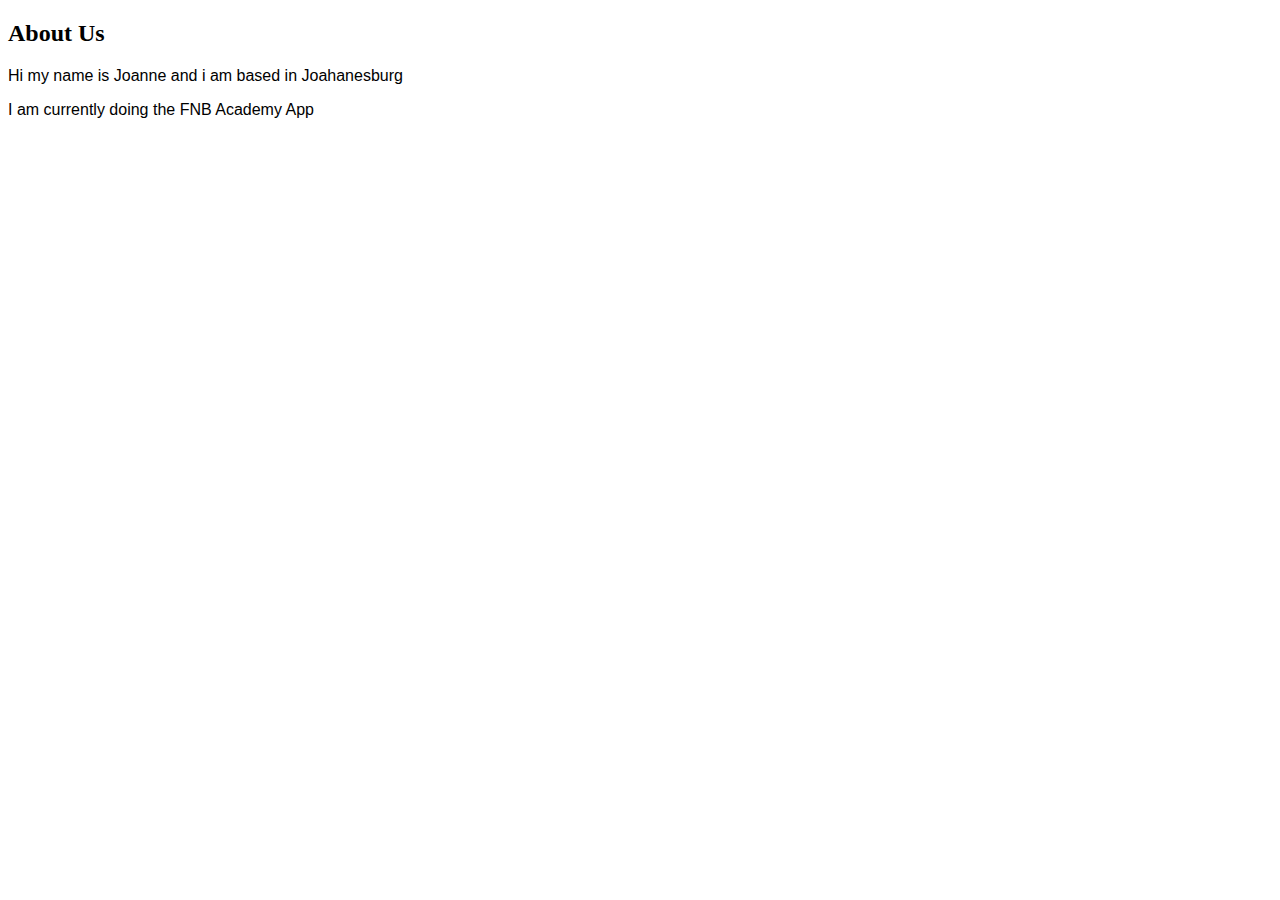
<file: about.html>
<!DOCTYPE html>
<html>
    <head>
    <link rel="stylesheet"href="style.css">
    </head>
    <body>
        <h2>About Us</h2>
       <p>Hi my name is Joanne and i am based in Joahanesburg</p>
       <p>I am currently doing the FNB Academy App</p>
       
   
    
        </body>
</html>
</file>
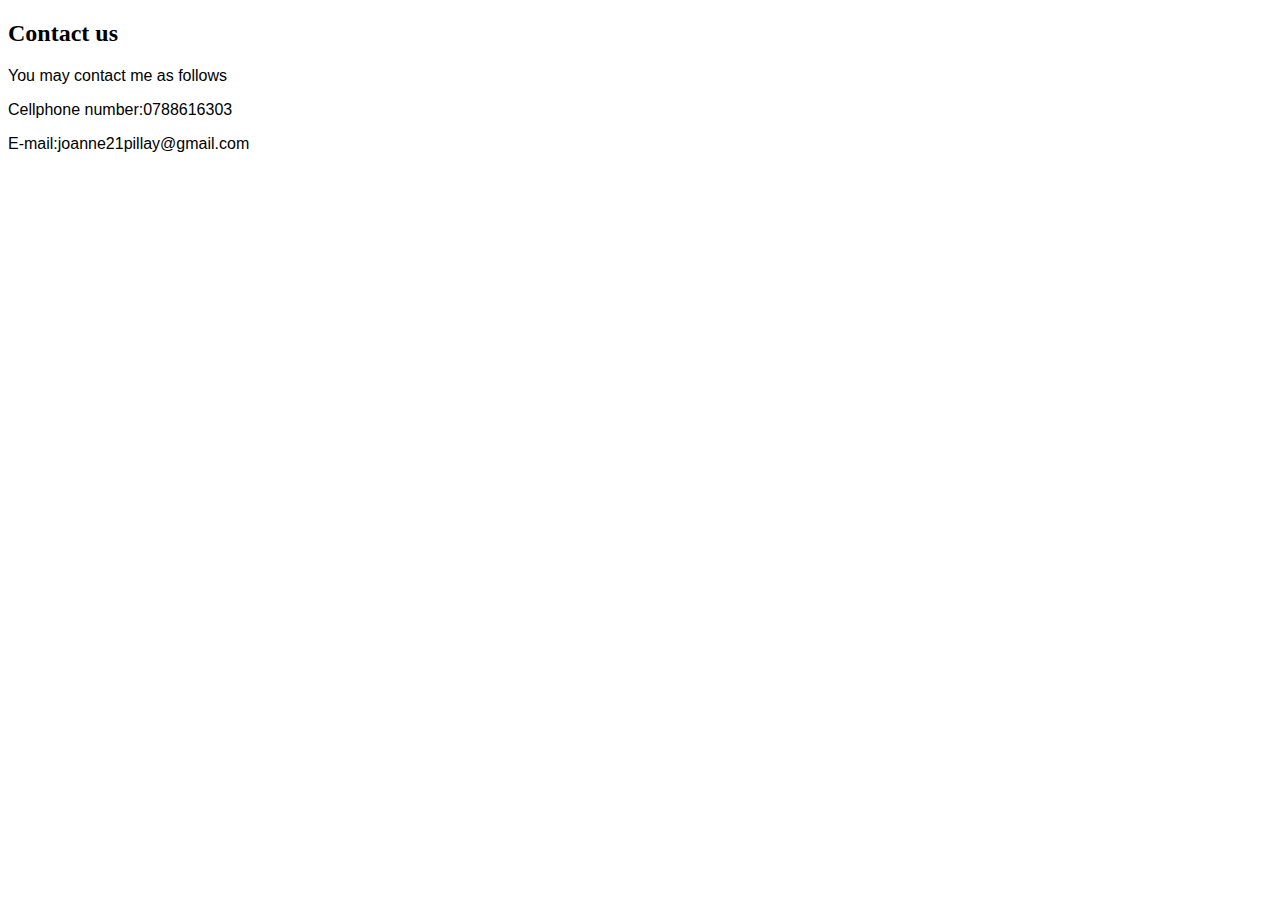
<file: contact.html>
<!DOCTYPE html>
<html>
    <head>
    <link rel="stylesheet"href="style.css">
    </head>
    <body>
        <h2>Contact us</h2>
       <p>You may contact me as follows</p>
       <p>Cellphone number:0788616303</p>
       <p>E-mail:joanne21pillay@gmail.com</p>
   
    
        </body>
</html>
</file>
<file: style.css>
.gallery img{
    width:100%;
    



text-align:center;
font-size:30px;
color:cornflowerblue;
font-style:italic;
}

h4{
    font-family: Impact,fantasy;
    font-size: 20px;
    font-style: italic;
    color:cornflowerblue

}
p{
    font-family:Arial, Helvetica, sans-serif;
}
#menu {
    width : 100%;
    height : 40px;
    background-color:cornflowerblue ;

}

#menu  a {
    color:#ffffff;
    font-family: Arial, Helvetica, sans-serif;
    font-size: 18px;
    text-decoration:none;
    font-weight:800;
    padding-left: 20px;
    padding-right: 20px;
}
#menu a:hover{
        color:#5077bd;

}
</file>
